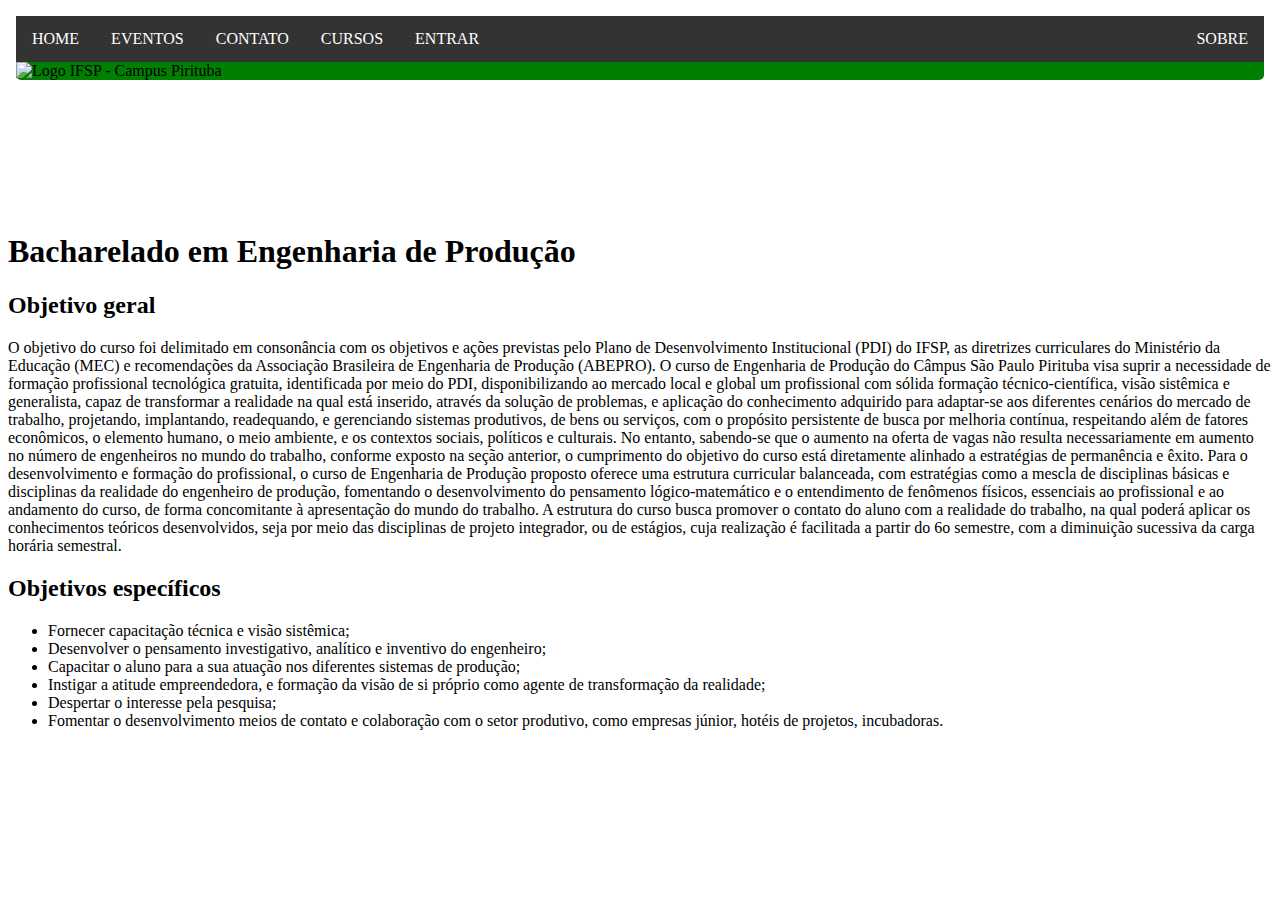
<file: ep.html>
<!DOCTYPE html>
<html>

<head>
  
  <meta charset="utf-8">
  <meta name="viewport" content="width=device-width">
  <title>EP-PTB</title>
  <link href="style.css" rel="stylesheet" type="text/css" />

  
</head>
<body>
  
  <nav>
  <object width="100%" height="200px" data="/menu.html"> </object>
</nav>
  
  <section>
  <h1>Bacharelado em Engenharia de Produção</h1>

<h2>
  Objetivo geral
</h2>

<p>
  O objetivo do curso foi delimitado em consonância com os objetivos e ações previstas pelo Plano de Desenvolvimento Institucional (PDI) do IFSP, as diretrizes curriculares do Ministério da Educação (MEC) e recomendações da Associação Brasileira de Engenharia de Produção (ABEPRO).

O curso de Engenharia de Produção do Câmpus São Paulo Pirituba visa suprir a necessidade de formação profissional tecnológica gratuita, identificada por meio do PDI, disponibilizando ao mercado local e global um profissional com sólida formação técnico-científica, visão sistêmica e generalista, capaz de transformar a realidade na qual está inserido, através da solução de problemas, e aplicação do conhecimento adquirido para adaptar-se aos diferentes cenários do mercado de trabalho, projetando, implantando, readequando, e gerenciando sistemas produtivos, de bens ou serviços, com o propósito persistente de busca por melhoria contínua, respeitando além de fatores econômicos, o elemento humano, o meio ambiente, e os contextos sociais, políticos e culturais.

No entanto, sabendo-se que o aumento na oferta de vagas não resulta necessariamente em aumento no número de engenheiros no mundo do trabalho, conforme exposto na seção anterior, o cumprimento do objetivo do curso está diretamente alinhado a estratégias de permanência e êxito.

Para o desenvolvimento e formação do profissional, o curso de Engenharia de Produção proposto oferece uma estrutura curricular balanceada, com estratégias como a mescla de disciplinas básicas e disciplinas da realidade do engenheiro de produção, fomentando o desenvolvimento do pensamento lógico-matemático e o entendimento de fenômenos físicos, essenciais ao profissional e ao andamento do curso, de forma concomitante à apresentação do mundo do trabalho. A estrutura do curso busca promover o contato do aluno com a realidade do trabalho, na qual poderá aplicar os

conhecimentos teóricos desenvolvidos, seja por meio das disciplinas de projeto integrador, ou de estágios, cuja realização é facilitada a partir do 6o semestre, com a diminuição sucessiva da carga horária semestral.
</p>
<h2> Objetivos específicos</h2>

  <ul> <li>Fornecer capacitação técnica e visão sistêmica;</li>
    <li>Desenvolver o pensamento investigativo, analítico e inventivo do engenheiro;</li>
    <li>Capacitar o aluno para a sua atuação nos diferentes sistemas de produção;</li>
    <li>Instigar a atitude empreendedora, e formação da visão de si próprio como agente de transformação da realidade;</li>
    <li>Despertar o interesse pela pesquisa;</li>
    <li>Fomentar o desenvolvimento meios de contato e colaboração com o setor produtivo, como empresas júnior, hotéis de projetos, incubadoras.</li>
  </ul>
</file>
<file: style.css>
h1.center {
  text-align: center;
}

#textbom {
  text-align: center;
}
#login {
  background-color: blue;
}

.text-center {
  text-align: center !important;
}
  #sjimg {
    border-radius:50%;
}
img.center {
  img-align: center;
}
#centralizaai {
  text-align: center;
}

.bordas {
  border-left-width: 2px;
  border-left-color: purple;
  border-left-style: dotted;
  
  border-right-width: 2px;
  border-right-color: purple;
  border-right-style:dotted;

  border-top-width: 2px;
  border-top-color: purple;
  border-top-style:dotted;

  border-bottom-width: 2px;
  border-bottom-color: purple;
  border-bottom-style: dotted;
  
}

.center {
  text-align: center;
}

#sjimg {
    border-radius: 50%;
    display: block;
    margin-left: auto;
    margin-right: auto;
    width: 50%;
}

footer {
  margin-left: 0.5rem;
}

#videobom {
    display: block;
    margin-left: auto;
    margin-right: auto;
    width: 30%;
}


div {
  border-radius: 5px;
}

input[type=button] {
  width: 100%;
  background-color: #4CAF50;
  color: white;
  padding: 14px 20px;
  margin: 8px 0;
  border: none;
  border-radius: 4px;
  cursor: pointer;
}

input[type=button]:hover {
  background-color: #266929;
}

input[type=text], input[type=email], input[type=url], select {
  width: 100%;
  padding: 12px 20px;
  margin: 8px 0;
  display: inline-block;
  border: 1px solid #c1b9b9;
  border-radius: 4px;
  box-sizing: border-box;
}



div#menuhorizonte {
	background-color: green;
  padding: 0px 0px;
}

div#menuhorizonte ul {
  list-style-type: none;
  margin: 0;
  padding: 0;
  overflow: hidden;
  background-color: #333;
}

div#menuhorizonte li {
  float: left;
}

div#menuhorizonte li a, .cursi {
  display: inline-block;
  color: white;
  text-align: center;
  padding: 14px 16px;
  text-decoration: none;
}

div#menuhorizonte li a:hover, .curso:hover .cursi {
  background-color: red;
}

div#menuhorizonte li.curso {
  display: inline-block;
}

div#menuhorizonte .cursoifptb {
  display: none;
  position: absolute;
  background-color: #f9f9f9;
  min-width: 160px;
  box-shadow: 0px 8px 16px 0px rgba(0,0,0,0.2);
  z-index: 1;
}

div#menuhorizonte .cursoifptb a {
  color: black;
  padding: 12px 16px;
  text-decoration: none;
  display: block;
  text-align: left;
}

div#menuhorizonte .cursoifptb a:hover {background-color: #f1f1f1;}

div#menuhorizonte .curso:hover .cursoifptb {
  display: block;
}

div#menuhorizonte li#sobre {
	float:right;
}

.grid-container {
  display: inline-grid;
  grid-template-columns: auto auto;
  background-color: white;
}

.grid-item {
  background-color: white;
  border: 0px solid black; 
  padding: 0px;
  font-size: 12px;
  text-align: center;
}

* {box-sizing:border-box}


.slideshow-container {
  max-width: 1000px;
  position: relative;
  margin: auto;
}


.mySlides {
  display: none;
}


.prev, .next {
  cursor: pointer;
  position: absolute;
  top: 50%;
  width: auto;
  margin-top: -22px;
  padding: 16px;
  color: white;
  font-weight: bold;
  font-size: 18px;
  transition: 0.6s ease;
  border-radius: 0 3px 3px 0;
  user-select: none;
}


.next {
  right: 0;
  border-radius: 3px 0 0 3px;
}


.prev:hover, .next:hover {
  background-color: rgba(0,0,0,0.8);
}


.text {
  color: #f2f2f2;
  font-size: 15px;
  padding: 8px 12px;
  position: absolute;
  bottom: 8px;
  width: 100%;
  text-align: center;
}


.numbertext {
  color: #f2f2f2;
  font-size: 12px;
  padding: 8px 12px;
  position: absolute;
  top: 0;
}

.dot {
  cursor: pointer;
  height: 15px;
  width: 15px;
  margin: 0 2px;
  background-color: #bab5b5;
  border-radius: 50%;
  display: inline-block;
  transition: background-color 0.6s ease;
}
 
.active, .dot:hover {
  background-color: #ffffff;
}


.fade {
  animation-name: fade;
  animation-duration: 1.5s;
}

@keyframes fade {
  from {opacity: .4}
  to {opacity: 1}
}

html,
body {
  height: 100%;
}

.form-signin {
  width: 100%;
  max-width: 330px;
  padding: 15px;
  margin: auto;
}
.form-signin .checkbox {
  font-weight: 400;
}
.form-signin .form-control {
  position: relative;
  box-sizing: border-box;
  height: auto;
  padding: 10px;
  font-size: 16px;
}
.form-signin .form-control:focus {
  z-index: 2;
}
.form-signin input[type="email"] {
  margin-bottom: -1px;
  border-bottom-right-radius: 0;
  border-bottom-left-radius: 0;
}
.form-signin input[type="password"] {
  margin-bottom: 10px;
  border-top-left-radius: 0;
  border-top-right-radius: 0;
}

.left {
  float: left;
}

#title {
  text-align: center;
  font-family: arial, sans-serif;
}

#componentes {
  text-align: center;
  font-family: "Trebuchet MS", Arial, Helvetica, sans-serif;
  border-collapse: collapse;
  border: 3px solid #ddd;
  width: 100%;
}

#componentes td, #componentes th {
  border: 1px solid #ddd;
  padding: 8px;
}

#componentes tr:nth-child(even){background-color: #f2f2f2;}

#componentes tr:hover {background-color: #ddd;}

#componentes th {
  padding-top: 12px;
  padding-bottom: 12px;
  text-align: center;
  background-color: #4CAF50;
  color: white;
}
</file>
